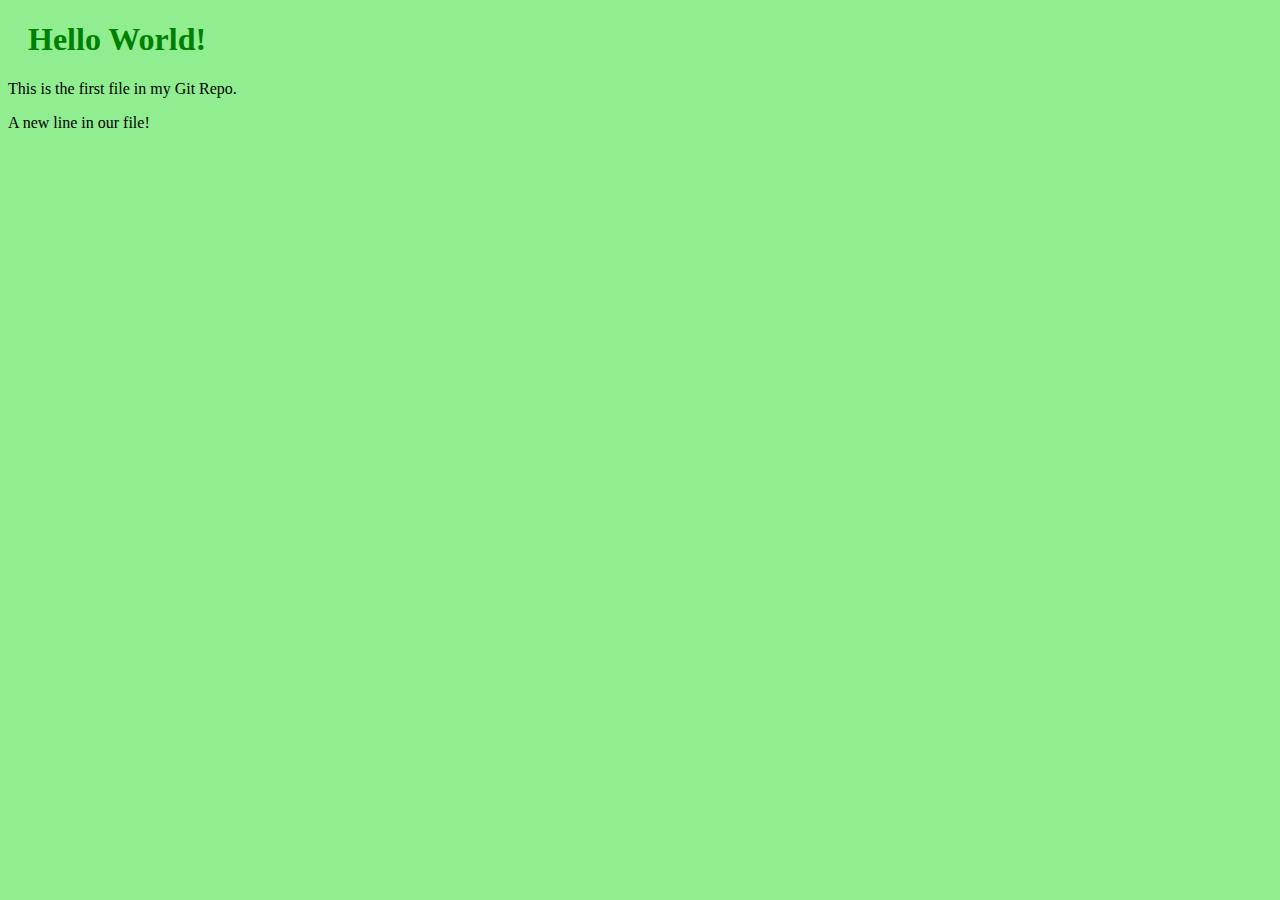
<file: index.html>
<!DOCTYPE html>
<html>
<head>
<title>Hello World!</title>
<link rel="stylesheet"  href="bluestyle.css">
</head>
<body>

<h1>Hello World!</h1>
<p>This is the first file in my Git Repo.</p>
<p>A new line in our file!</p>



</body>
</html>
</file>
<file: bluestyle.css>
body {
background-color:  lightgreen;
}


h1  {
color: green;
margin-left: 20px;
}
</file>
